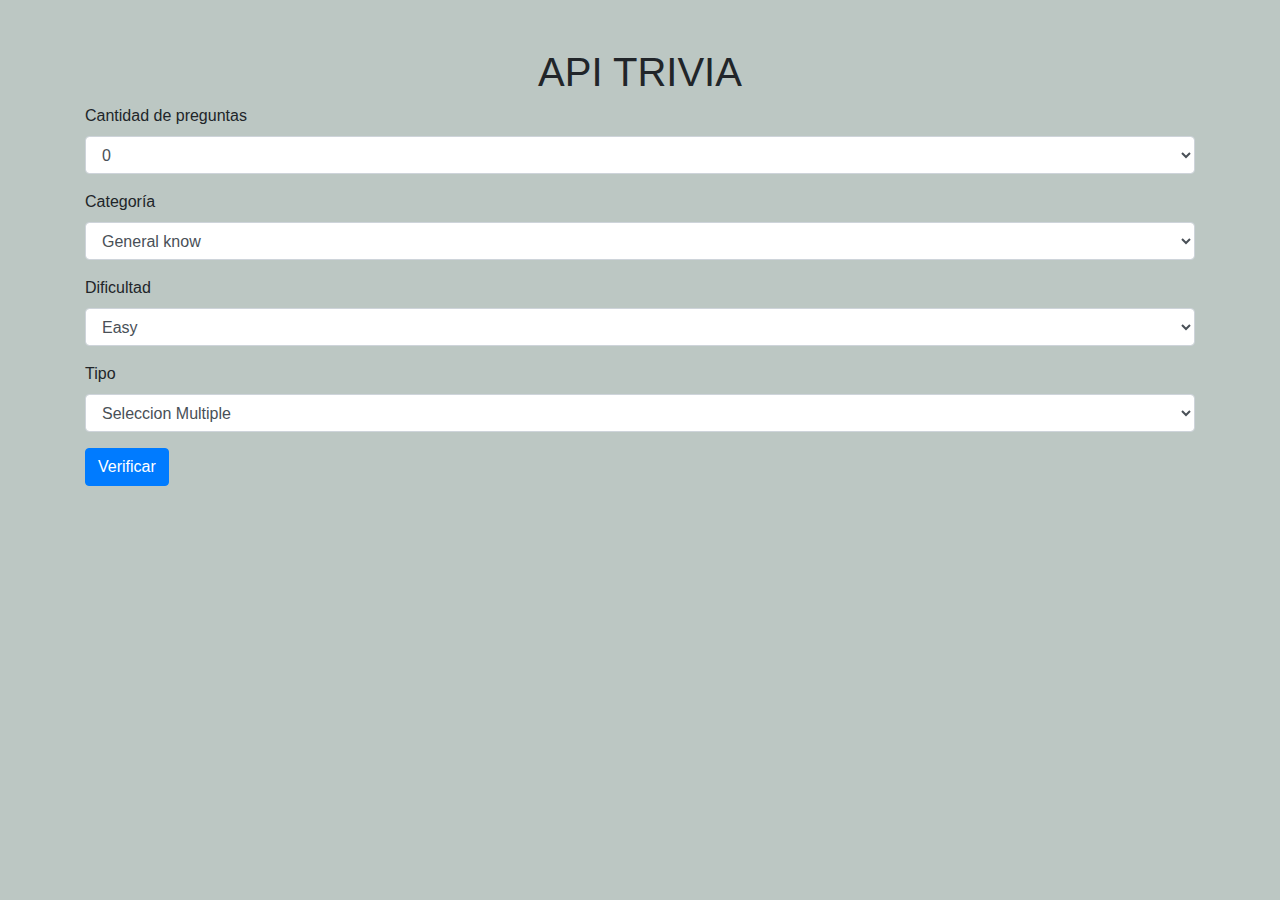
<file: index.html>
<!DOCTYPE html>
<html lang="en">

<head>
  <meta charset="UTF-8">
  <meta name="viewport" content="width=device-width, initial-scale=1.0">
  <title>Preguntas</title>
  <link rel="stylesheet" href="https://stackpath.bootstrapcdn.com/bootstrap/4.5.2/css/bootstrap.min.css"
    integrity="sha384-JcKb8q3iqJ61gNV9KGb8thSsNjpSL0n8PARn9HuZOnIxN0hoP+VmmDGMN5t9UJ0Z" crossorigin="anonymous">
    <link rel="stylesheet" href="/css/style.css">
</head>

<body>

  <div class="container mt-5">
    <div>
      <h1 class="text-center">API TRIVIA</h1>
      <div class="form-group">
        <label for="question-numbers">Cantidad de preguntas</label>
        <select onchange="Update()" class="form-control" id="question-numbers">
          <option value="0">0</option>
          <option value="5">5</option>
          <option value="10">10</option>
          <option value="15">15</option>
          <option value="20">20</option>
        </select>
      </div>

      <div class="form-group">
        <label for="select-category">Categoría</label>
        <select onchange="Update()" class="form-control" id="select-category">
          <option value="9">General know</option>
          <option value="10">Entretaiment: Books</option>
          <option value="11">Entretaiment: Film</option>
          <option value="12">Entretaiment: Music</option>
          <option value="13">Entretaiment: Musicals & Theatres</option>
          <option value="14">Entretaiment: Television</option>
          <option value="15">Entretaiment: Video Games</option>
          <option value="16">Entretaiment: Board Games</option>
          <option value="17">Science & Nature</option>
          <option value="18">Science: Computers</option>
          <option value="19">Science: Mathematics</option>
          <option value="20">MyThology</option>
          <option value="21">Sports</option>
          <option value="22">Geography</option>
          <option value="23">History</option>
          <option value="24">Politics</option>
          <option value="25">Art</option>
          <option value="26">Celebrities</option>
          <option value="27">Animals</option>
          <option value="28">Vehicles</option>
          <option value="29">Entretaiment: Comics</option>
          <option value="30">Science Gadgets</option>
          <option value="31">Entretaiment: Japanese Anime & Manga</option>
          <option value="32">Entretaiment: Cartoon & Animatiosn</option>
        </select>
      </div>

      <div class="form-group">
        <label for="difficulty">Dificultad</label>
        <select onchange="Update()" class="form-control" id="difficulty">
          <option value="easy">Easy</option>
          <option value="medium">Medium</option>
          <option value="hard">Hard</option>
        </select>
      </div>

      <div class="form-group">
        <label for="type">Tipo</label>
        <select onchange="Update()" class="form-control" id="type">
          <option value="multiple">Seleccion Multiple</option>
          <option value="boolean">Verdadero ó Falso</option>
        </select>
      </div>
    </div>

    <div id="container-card">

    </div>
    <div>
      <button class="btn btn-primary" onclick="verifity()">Verificar</button>
    </div>
  </div>

  <script src="./js/main.js"></script>
</body>

</html>
</file>
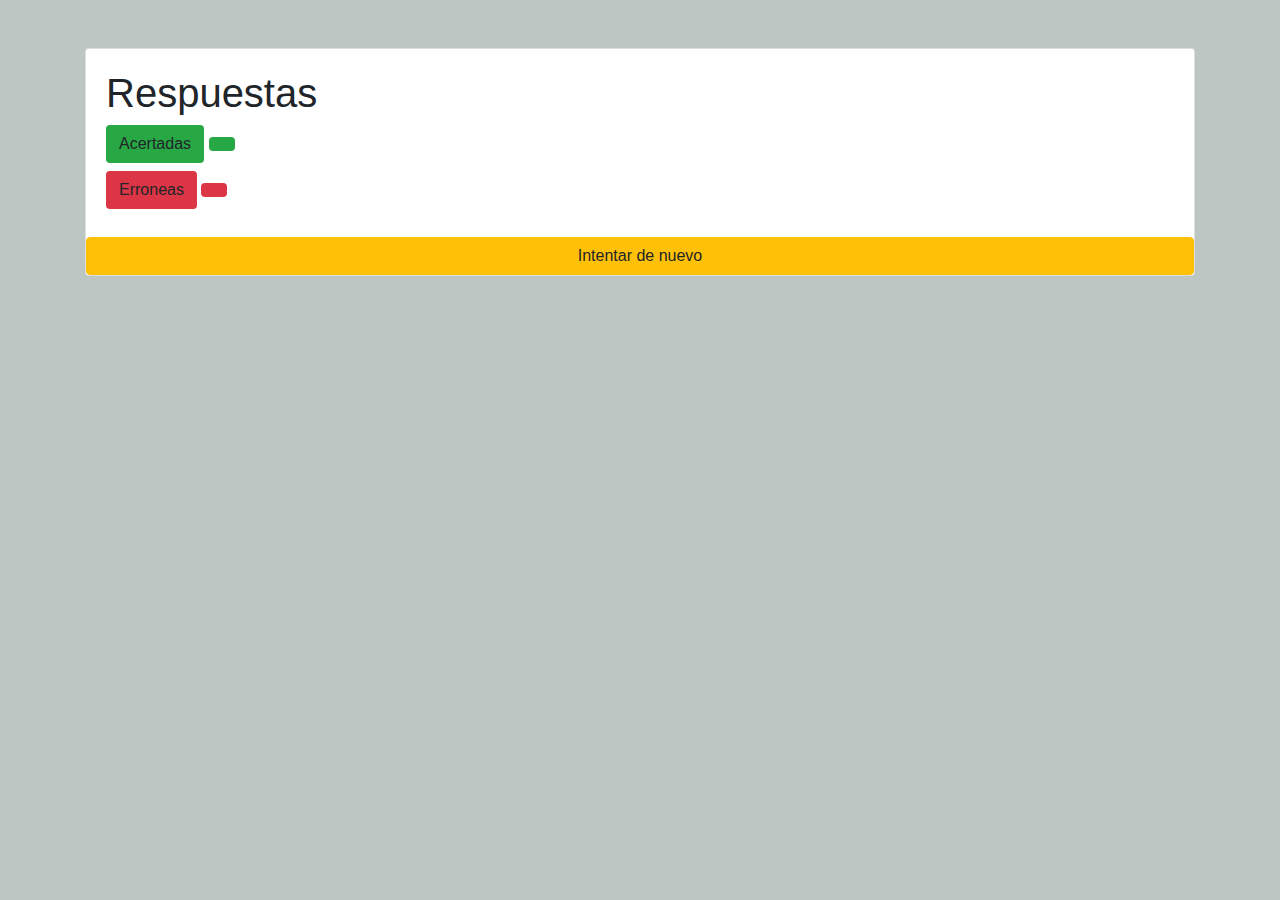
<file: resp.html>
<!DOCTYPE html>
<html lang="en">
<head>
    <meta charset="UTF-8">
    <meta name="viewport" content="width=device-width, initial-scale=1.0">
    <title>Respuestas</title>
    <link rel="stylesheet" href="https://stackpath.bootstrapcdn.com/bootstrap/4.5.2/css/bootstrap.min.css"
    integrity="sha384-JcKb8q3iqJ61gNV9KGb8thSsNjpSL0n8PARn9HuZOnIxN0hoP+VmmDGMN5t9UJ0Z" crossorigin="anonymous">
    <link rel="stylesheet" href="/css/style.css">
</head>
<body>

    <div class="container mt-5">
        <div class="card">
            <div class="card-body">
                <h1>Respuestas</h1>
                <div>
                    <label class="bg-success btn" id="texto1" for="ok">Acertadas</label>
                    <label class="bg-success btn" id="acertadas" for="ok">0</label>
                </div>
                <div>
                    <label class="bg-danger btn" id="texto2" for="error">Erroneas</label>
                    <label class="bg-danger btn" id="erradas" for="error">0</label>
                </div>
            </div>
            <button class="btn btn-warning" onclick="newTry()">Intentar de nuevo</button>
        </div>
    </div>
    
    <script src="/js/res.js"></script>
</body>
</html>
</file>
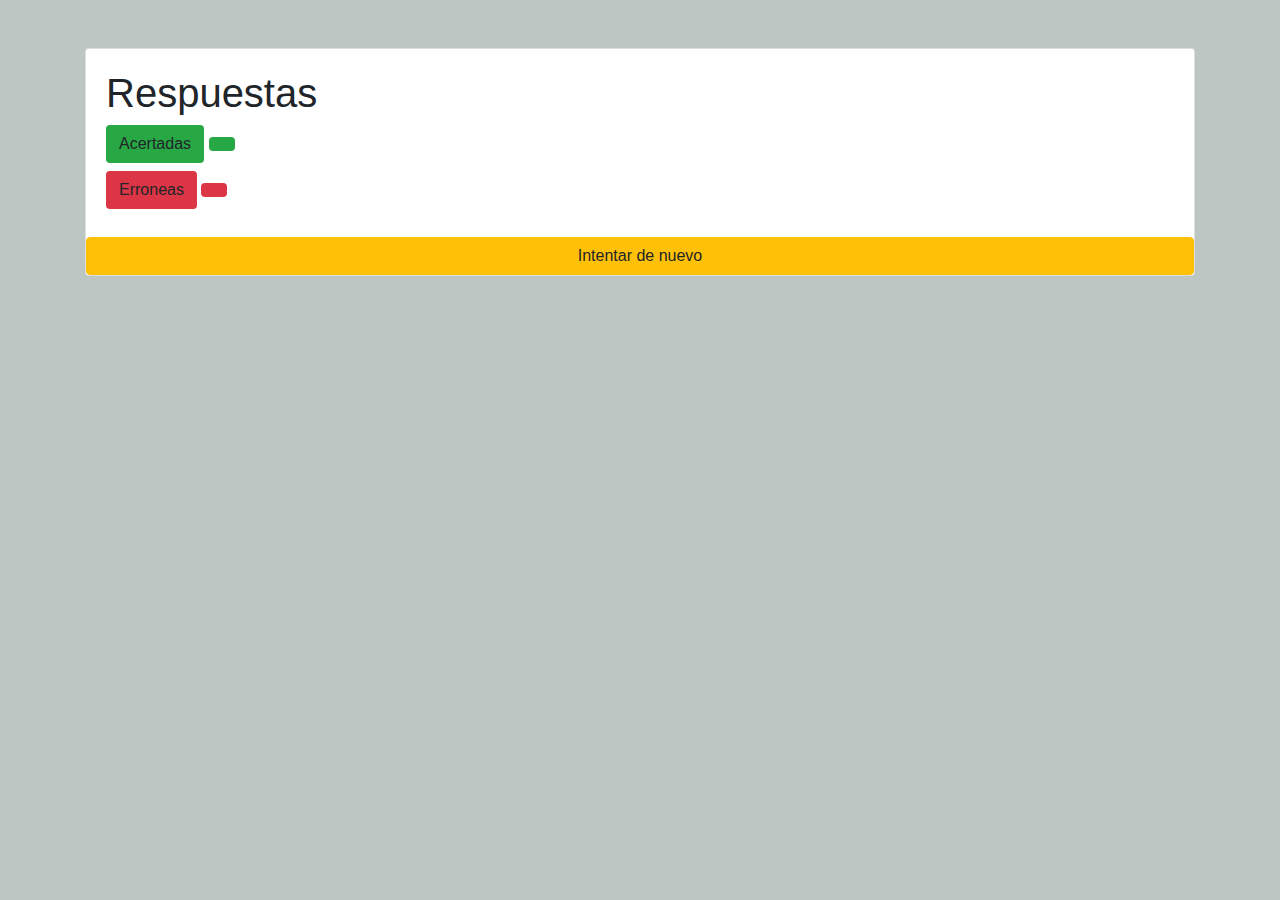
<file: result.html>
<!DOCTYPE html>
<html lang="en">
<head>
    <meta charset="UTF-8">
    <meta name="viewport" content="width=device-width, initial-scale=1.0">
    <title>Respuestas</title>
    <link rel="stylesheet" href="https://stackpath.bootstrapcdn.com/bootstrap/4.5.2/css/bootstrap.min.css"
    integrity="sha384-JcKb8q3iqJ61gNV9KGb8thSsNjpSL0n8PARn9HuZOnIxN0hoP+VmmDGMN5t9UJ0Z" crossorigin="anonymous">
    <link rel="stylesheet" href="/css/style.css">
</head>
<body>

    <div class="container mt-5">
        <div class="card">
            <div class="card-body">
                <h1>Respuestas</h1>
                <div>
                    <label class="bg-success btn" id="texto1" for="ok">Acertadas</label>
                    <label class="bg-success btn" id="acertadas" for="ok">0</label>
                </div>
                <div>
                    <label class="bg-danger btn" id="texto2" for="error">Erroneas</label>
                    <label class="bg-danger btn" id="erradas" for="error">0</label>
                </div>
            </div>
            <button class="btn btn-warning" onclick="newTry()">Intentar de nuevo</button>
        </div>
    </div>
    
    <script src="/js/results.js"></script>
</body>
</html>
</file>
<file: css/style.css>
body {
    background-color: #BCC7C3 !important;
    font-size: bold !important;
}
</file>
